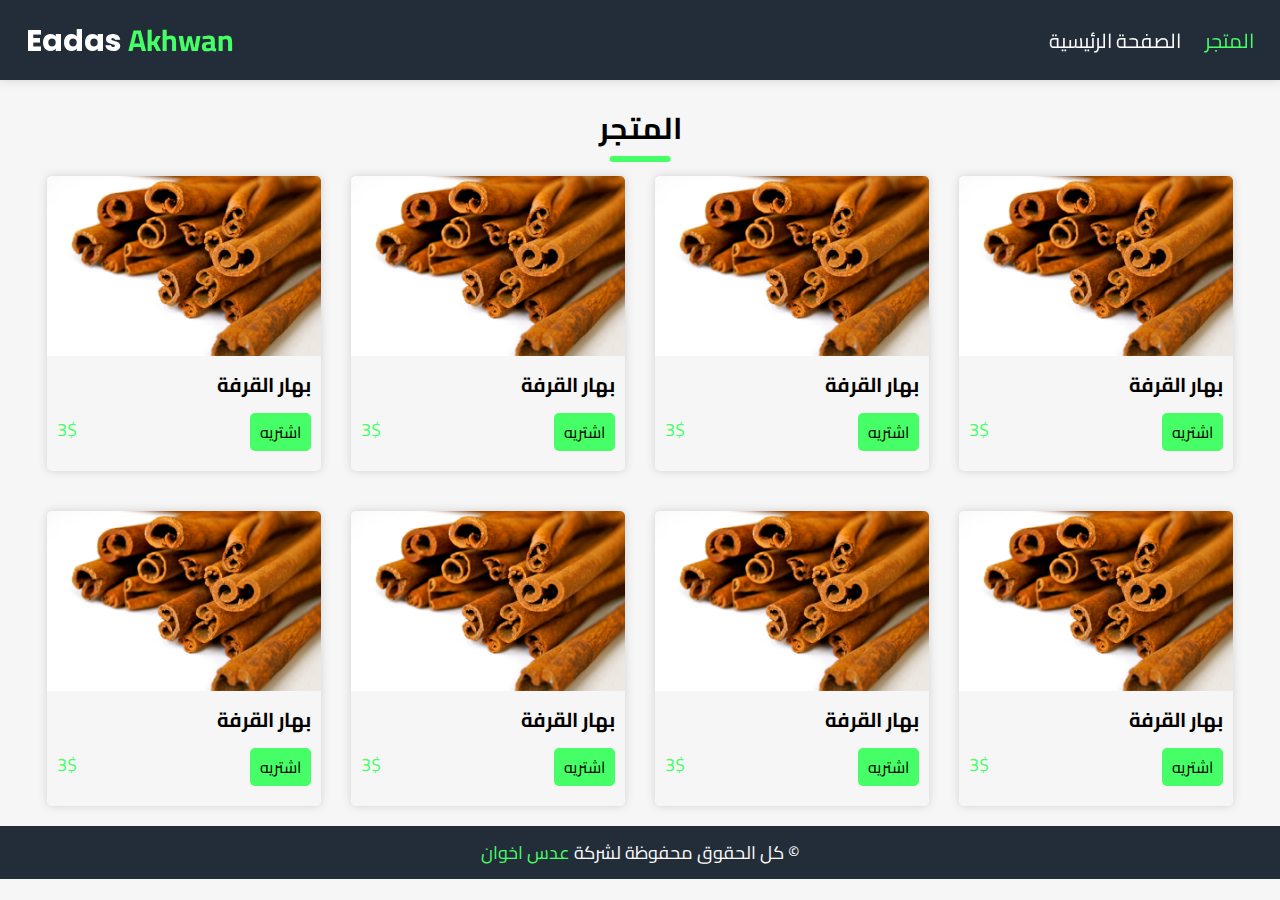
<file: stor.html>
<!DOCTYPE html>
<html lang="en">

<head>
    <meta charset="UTF-8">
    <meta http-equiv="X-UA-Compatible" content="IE=edge">
    <meta name="viewport" content="width=device-width, initial-scale=1.0">
    <title>Eadas Akhwan</title>
    <link rel="stylesheet" href="css/style.css">
    <link rel="stylesheet" href="https://fonts.googleapis.com/css?family=Poppins:100,100i,200,200i,300,300i,400,400i,500,500i,600,600i,700,700i,800,800i,900,900i&display=swap">
</head>

<body>
    <!-- START HEADER  -->
    <header class="header">
        <div class="container">
            <div class="logo">
                <h2>
                    <a href="index.html">Eadas <span>Akhwan</span></a>
                </h2>
            </div>
            <div class="links">
                <span class="icon">
                    <span></span>
                <span></span>
                <span></span>
                </span>
                <nav>
                    <ul>
                        <li><a href="index.html">الصفحة الرئيسية</a></li>
                        <li class="active"><a href="stor.html">المتجر</a></li>
                    </ul>
                </nav>
            </div>
        </div>
    </header>
    <!-- END HEADER  -->
    <!-- START STORY -->
    <section class="stor tosto">
        <div class="container">
            <h2>المتجر</h2>
            <div class="row">
                <!-- START FEAT  -->
                <div class="feat">
                    <div class="div-img">
                        <img src="img/stor/1.jpg" alt="">
                    </div>
                    <div class="div-text">
                        <h3>بهار القرفة</h3>
                        <span>3$</span>
                        <button>اشتريه</button>
                    </div>
                </div>
                <!-- END FEAT  -->
                <!-- START FEAT  -->
                <div class="feat">
                    <div class="div-img">
                        <img src="img/stor/1.jpg" alt="">
                    </div>
                    <div class="div-text">
                        <h3>بهار القرفة</h3>
                        <span>3$</span>
                        <button>اشتريه</button>
                    </div>
                </div>
                <!-- END FEAT  -->
                <!-- START FEAT  -->
                <div class="feat">
                    <div class="div-img">
                        <img src="img/stor/1.jpg" alt="">
                    </div>
                    <div class="div-text">
                        <h3>بهار القرفة</h3>
                        <span>3$</span>
                        <button>اشتريه</button>
                    </div>
                </div>
                <!-- END FEAT  -->
                <!-- START FEAT  -->
                <div class="feat">
                    <div class="div-img">
                        <img src="img/stor/1.jpg" alt="">
                    </div>
                    <div class="div-text">
                        <h3>بهار القرفة</h3>
                        <span>3$</span>
                        <button>اشتريه</button>
                    </div>
                </div>
                <!-- END FEAT  -->
                <!-- START FEAT  -->
                <div class="feat">
                    <div class="div-img">
                        <img src="img/stor/1.jpg" alt="">
                    </div>
                    <div class="div-text">
                        <h3>بهار القرفة</h3>
                        <span>3$</span>
                        <button>اشتريه</button>
                    </div>
                </div>
                <!-- END FEAT  -->
                <!-- START FEAT  -->
                <div class="feat">
                    <div class="div-img">
                        <img src="img/stor/1.jpg" alt="">
                    </div>
                    <div class="div-text">
                        <h3>بهار القرفة</h3>
                        <span>3$</span>
                        <button>اشتريه</button>
                    </div>
                </div>
                <!-- END FEAT  -->
                <!-- START FEAT  -->
                <div class="feat">
                    <div class="div-img">
                        <img src="img/stor/1.jpg" alt="">
                    </div>
                    <div class="div-text">
                        <h3>بهار القرفة</h3>
                        <span>3$</span>
                        <button>اشتريه</button>
                    </div>
                </div>
                <!-- END FEAT  -->
                <!-- START FEAT  -->
                <div class="feat">
                    <div class="div-img">
                        <img src="img/stor/1.jpg" alt="">
                    </div>
                    <div class="div-text">
                        <h3>بهار القرفة</h3>
                        <span>3$</span>
                        <button>اشتريه</button>
                    </div>
                </div>
                <!-- END FEAT  -->
            </div>
        </div>
    </section>
    <!-- END STORY  -->
    <!-- START FOOTER  -->
    <footer class="footer">
        <p>
            كل الحقوق محفوظة لشركة <span>عدس اخوان</span> &copy;
        </p>
    </footer>
    <!-- END FOOTER  -->
</body>

</html>
</file>
<file: css/style.css>
@import url('https://fonts.googleapis.com/css2?family=Cairo:wght@200;300;400;500;600;700;800;900&display=swap');
* {
    margin: 0;
    padding: 0;
    box-sizing: border-box;
    list-style: none;
    text-decoration: none;
    font-family: 'Cairo', sans-serif;
}

:root {
    --green: #46FF66;
    --bg: #f6f6f6;
    --white: #fff;
}

body {
    background: var(--bg);
    margin: 0;
    padding: 0;
}


/* START HEADER  */

.header {
    background: #232d39;
    position: fixed;
    top: 0;
    left: 0;
    width: 100%;
    height: 80px;
    -webkit-box-shadow: 0px 0px 10px rgba(0, 0, 0, 0.15);
    box-shadow: 0px 0px 10px rgba(0, 0, 0, 0.15);
    z-index: 100;
    line-height: 80px;
}

.header .container {
    display: flex;
    align-items: center;
    justify-content: space-between;
    width: 96%;
    margin: 0 auto;
}

.header .logo a {
    color: var(--white);
    font-family: 'Poppins', sans-serif;
    font-size: 30px;
    display: inline-block;
    transition: all 0.3s;
    -o-transition: all 0.3s;
    -moz-transition: all 0.3s;
    -webkit-transition: all 0.3s;
}

.header .logo span {
    color: var(--green);
    transition: all 0.3s;
    -o-transition: all 0.3s;
    -moz-transition: all 0.3s;
    -webkit-transition: all 0.3s;
}

.header .logo:hover a {
    color: var(--green);
}

.header .logo:hover span {
    color: var(--white);
}

.header .links ul li {
    display: inline;
}

.header .links ul li a {
    color: var(--white);
    font-size: 20px;
    font-family: var(--logo);
    margin-left: 20px;
    transition: all 0.3s;
    -o-transition: all 0.3s;
    -moz-transition: all 0.3s;
    -webkit-transition: all 0.3s;
}

.header .links ul .active a {
    color: var(--green)
}

.header .links ul li a:hover {
    color: var(--green);
}

@media(max-width: 1000px) {
    .header .icon {
        cursor: pointer;
        width: 30px;
        display: -webkit-box;
        display: -ms-flexbox;
        display: flex;
        -webkit-box-align: center;
        -ms-flex-align: center;
        align-items: center;
        -webkit-box-pack: end;
        -ms-flex-pack: end;
        justify-content: flex-end;
        -ms-flex-wrap: wrap;
        flex-wrap: wrap;
    }
    .header .icon span {
        background: #fff;
        width: 100%;
        height: 2px;
        margin-bottom: 5px;
        transition: all 0.4s;
        -o-transition: all 0.4s;
        -moz-transition: all 0.4s;
        -webkit-transition: all 0.4s;
    }
    .header .links:hover ul {
        height: 160px;
    }
    .header .links ul {
        background: rgba(35, 45, 57, 0.8);
        width: 100%;
        position: absolute;
        left: 0;
        top: 80px;
        height: 0;
        overflow: hidden;
        transition: all 0.4s;
        -o-transition: all 0.4s;
        -moz-transition: all 0.4s;
        -webkit-transition: all 0.4s;
    }
    .header .links ul li {
        width: 100%;
    }
    .header .links ul li a {
        display: block;
        text-align: end;
        padding: 0 40px;
        margin-left: 0;
    }
    .header ul li a:hover {
        background: #232d39;
    }
}


/* END HEADER  */


/* START SLIDER  */

.slider {
    width: 100%;
    height: 100vh;
    position: relative;
    top: 0;
    left: 0;
    overflow: hidden;
    z-index: 8;
}

.slider .feat {
    background: rgba(0, 0, 0, 0.6);
    position: absolute;
    top: 0;
    left: 0;
    width: 100%;
    height: 100%;
}

.slider video {
    width: 100%;
}

.slider .text {
    position: absolute;
    top: 30%;
    width: 80%;
    left: 50%;
    -webkit-transform: translate(-50%);
    transform: translate(-50%);
    color: #fff;
    text-align: center;
}

.slider .text .span-text {
    font-size: 20px;
}

.slider .text h2 {
    font-size: 40px;
    margin: 20px 0;
}

.slider .text h2 span {
    color: var(--green);
}

.slider .text a {
    background: var(--green);
    padding: 5px 12px;
    color: var(--white);
    font-size: 16px;
    border-radius: 5px;
    -o-border-radius: 5px;
    -moz-border-radius: 5px;
    -webkit-border-radius: 5px;
}

.slider .text a {
    opacity: 0.8;
}

@media (max-width: 1000px) {
    .slider {
        top: 80px;
    }
    .slider .feat {
        height: 85%;
    }
}

@media (max-width: 430px) {
    .slider .feat {
        background: var(--bg);
        position: relative;
    }
    .slider .text {
        position: relative;
        transform: none;
        top: 0;
        left: 0;
        width: 100%;
    }
    .slider .text .span-text {
        color: #232d39;
        font-size: 18px;
    }
    .slider .text h2 {
        color: #232d39;
        font-size: 25px;
    }
}


/* END SLIDER  */


/* START SERVICE */

.service {
    text-align: center;
    background: var(--white);
    width: 100%;
}

.service h2 {
    font-size: 30px;
    font-weight: bold;
    position: relative;
}

.service h2::after {
    content: '';
    width: 5%;
    height: 10%;
    position: absolute;
    top: 100%;
    left: 50%;
    transform: translate(-50%);
    background: var(--green);
    color: var(--green);
    border-radius: 5px;
    -o-border-radius: 5px;
    -moz-border-radius: 5px;
    -webkit-border-radius: 5px;
}

.service .row {
    display: flex;
    justify-content: space-between;
}

.service .row .feat {
    width: 100%;
    margin: 20px auto;
}

.service .row .feat .img {
    width: 50%;
    height: 40%;
    overflow: hidden;
    margin: 10px auto;
}

.service .row .feat .img img {
    width: 100%;
    height: 100%;
}

.service .row .feat h3 {
    font-size: 23px;
}

.service .row .feat p {
    width: 80%;
    margin: 10px auto;
}

@media (max-width: 1000px) {
    .service .row {
        flex-wrap: wrap;
    }
}


/* END SERVICE */


/* START STOR */

.stor {
    width: 100%;
}

.stor .container {
    width: 95%;
    margin: 0 auto;
    text-align: center;
}

.stor h2 {
    text-align: center;
    font-size: 30px;
    font-weight: bold;
    position: relative;
}

.stor h2::after {
    content: '';
    width: 5%;
    height: 10%;
    position: absolute;
    top: 100%;
    left: 50%;
    transform: translate(-50%);
    background: var(--green);
    color: var(--green);
    border-radius: 5px;
    -o-border-radius: 5px;
    -moz-border-radius: 5px;
    -webkit-border-radius: 5px;
}

.stor .row {
    display: grid;
    grid-template-columns: repeat(auto-fill, minmax(300px, 1fr));
}

.stor .row .feat {
    width: 90%;
    margin: 20px auto;
    -webkit-box-shadow: 0px 0px 10px rgba(0, 0, 0, 0.15);
    box-shadow: 0px 0px 10px rgba(0, 0, 0, 0.15);
    border-radius: 5px;
    -o-border-radius: 5px;
    -moz-border-radius: 5px;
    -webkit-border-radius: 5px;
    overflow: hidden;
}

.stor .row .feat .div-img {
    width: 100%;
    height: 180px;
    overflow: hidden;
}

.stor .row .feat img {
    width: 100%;
    aspect-ratio: auto;
    transition: all 0.3s;
}

.stor .row .feat:hover img {
    transform: scale(1.2);
}

.stor .row .feat .div-text {
    text-align: end;
    padding: 10px;
}

.stor .row .feat .div-text h3 {
    font-size: 20px;
}

.stor .row .feat .div-text span {
    color: var(--green);
    font-size: 18px;
    float: left;
    margin: 10px 0;
}

.stor .row .feat .div-text button {
    background: var(--green);
    padding: 4px 10px;
    border: none;
    cursor: pointer;
    font-size: 16px;
    border-radius: 5px;
    -o-border-radius: 5px;
    -moz-border-radius: 5px;
    -webkit-border-radius: 5px;
    margin: 10px 0;
}

.stor .row .feat .div-text button:hover {
    opacity: 0.8;
}

.stor .more {
    color: var(--white);
    background: var(--green);
    padding: 8px 10px;
    border-radius: 5px;
    -o-border-radius: 5px;
    -moz-border-radius: 5px;
    -webkit-border-radius: 5px;
    display: inline-block;
    margin: 20px 0;
}


/* END STOR  */


/* START FOOTER  */

.footer {
    background: #232d39;
    color: var(--white);
    padding: 10px;
    text-align: center;
    font-size: 18px;
}

.footer span {
    color: var(--green);
}

.tosto {
    margin-top: 100px;
}


/* END FOOTER  */
</file>
